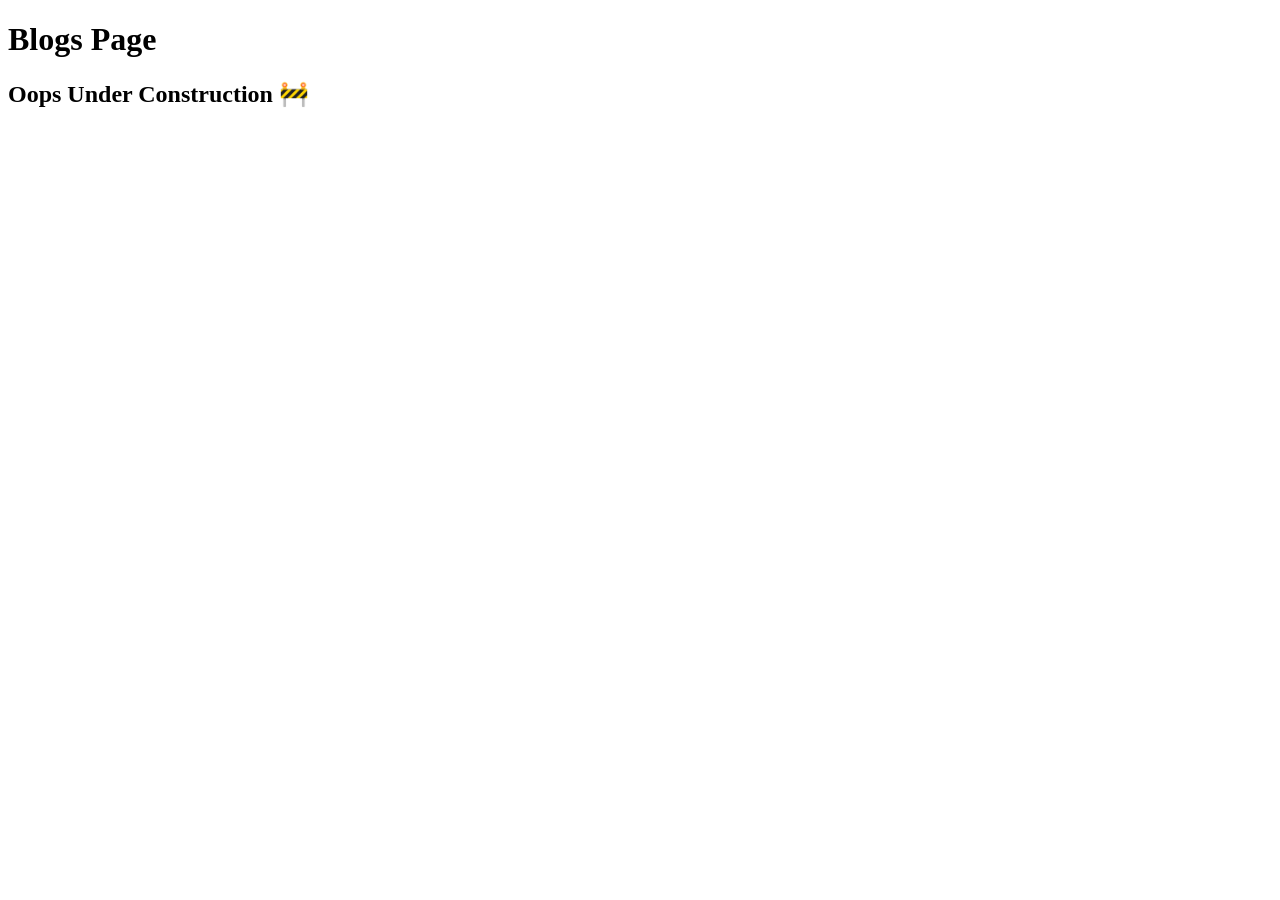
<file: blogs.html>
<!doctype html>
<html lang="en">
  <head>
    <meta charset="UTF-8" />
    <meta name="viewport" content="width=device-width, initial-scale=1.0" />
    <title>Document</title>
  </head>
  <body>
    <div>
      <h1>Blogs Page</h1>
    </div>
    <div>
      <h2>Oops Under Construction 🚧</h2>
    </div>
  </body>
</html>
</file>
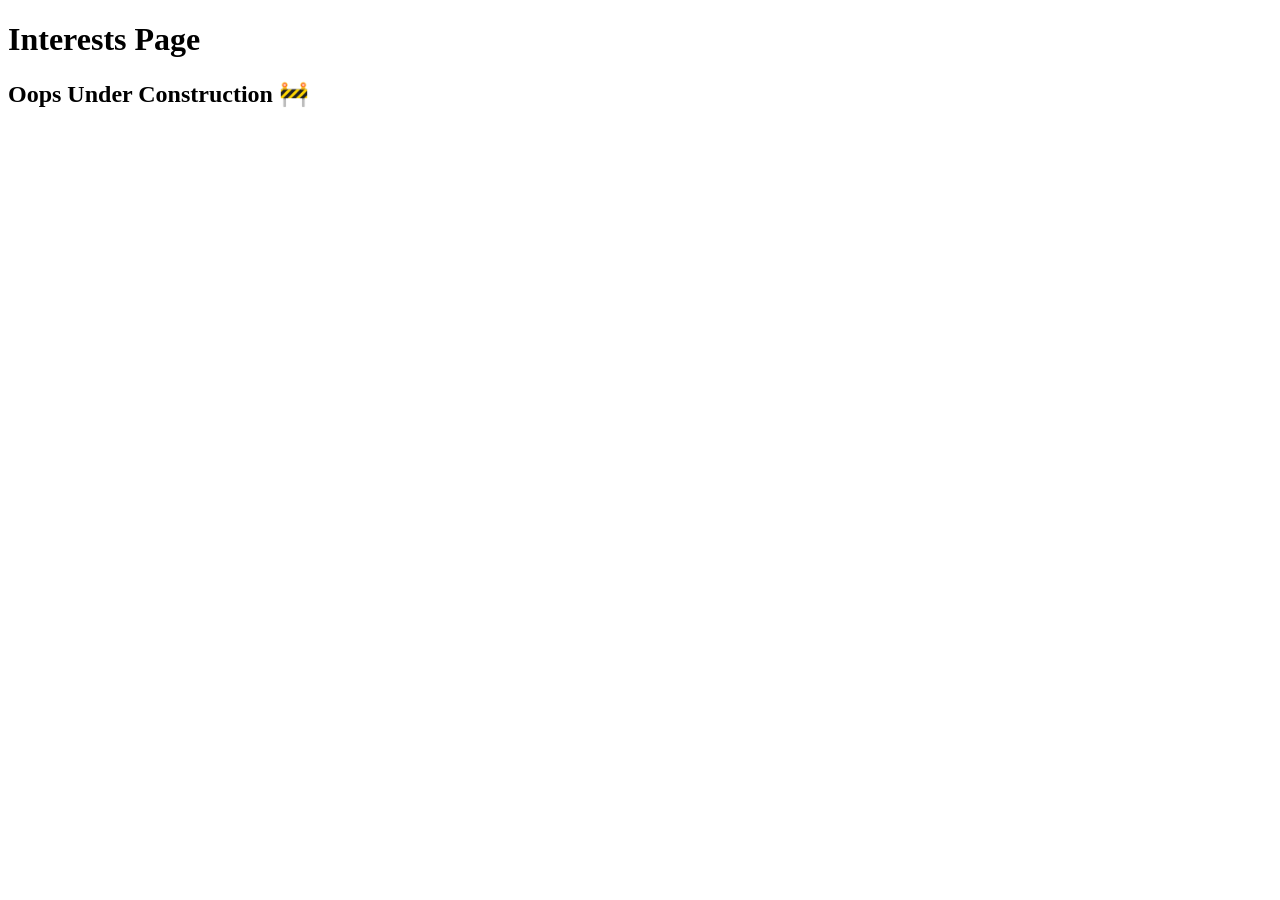
<file: interests.html>
<!doctype html>
<html lang="en">
  <head>
    <meta charset="UTF-8" />
    <meta name="viewport" content="width=device-width, initial-scale=1.0" />
    <title>Document</title>
  </head>
  <body>
    <div>
      <h1>Interests Page</h1>
    </div>
    <div>
      <h2>Oops Under Construction 🚧</h2>
    </div>
  </body>
</html>
</file>
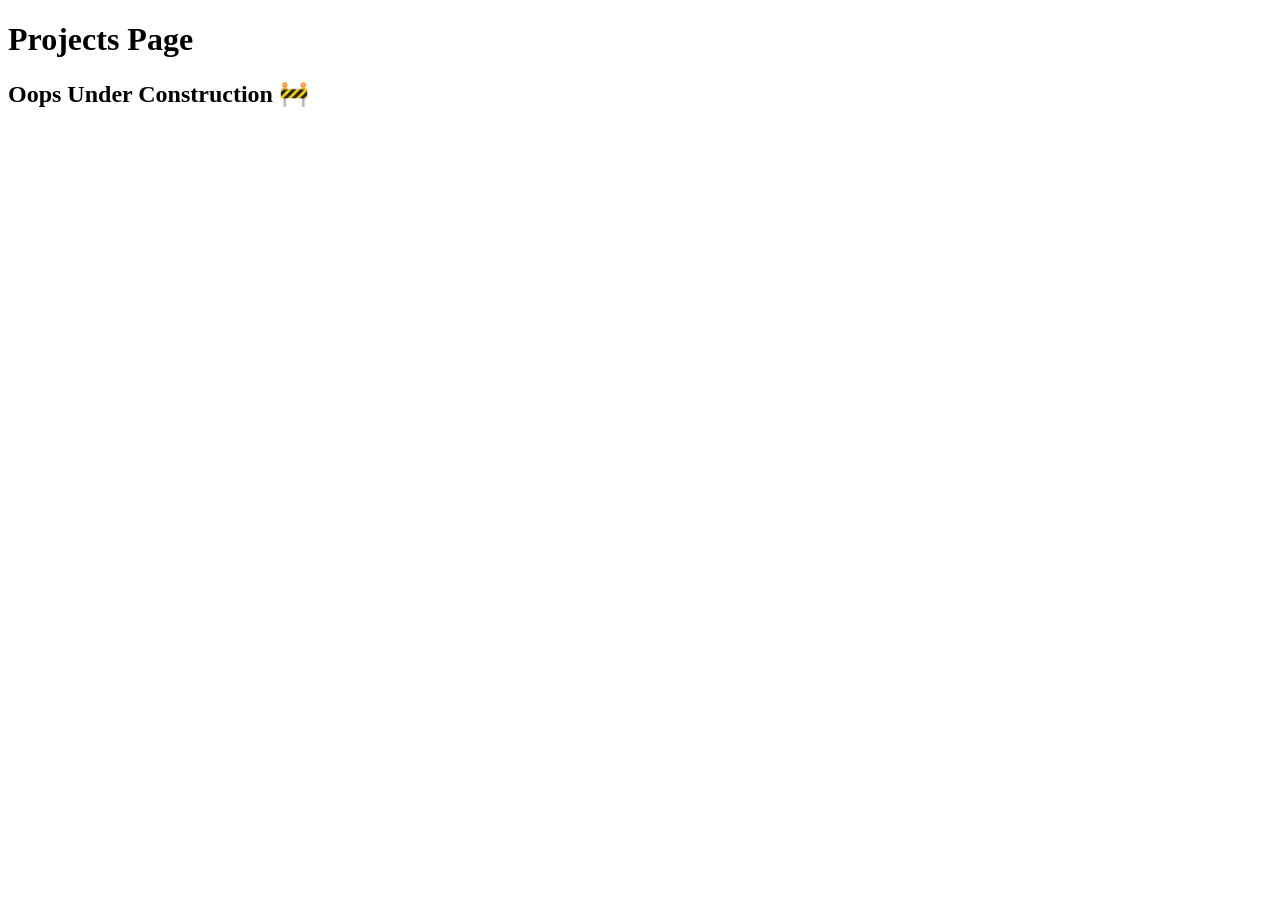
<file: projects.html>
<!doctype html>
<html lang="en">
  <head>
    <meta charset="UTF-8" />
    <meta name="viewport" content="width=device-width, initial-scale=1.0" />
    <title>Document</title>
  </head>
  <body>
    <div>
      <h1>Projects Page</h1>
    </div>
    <div>
      <h2>Oops Under Construction 🚧</h2>
    </div>
  </body>
</html>
</file>
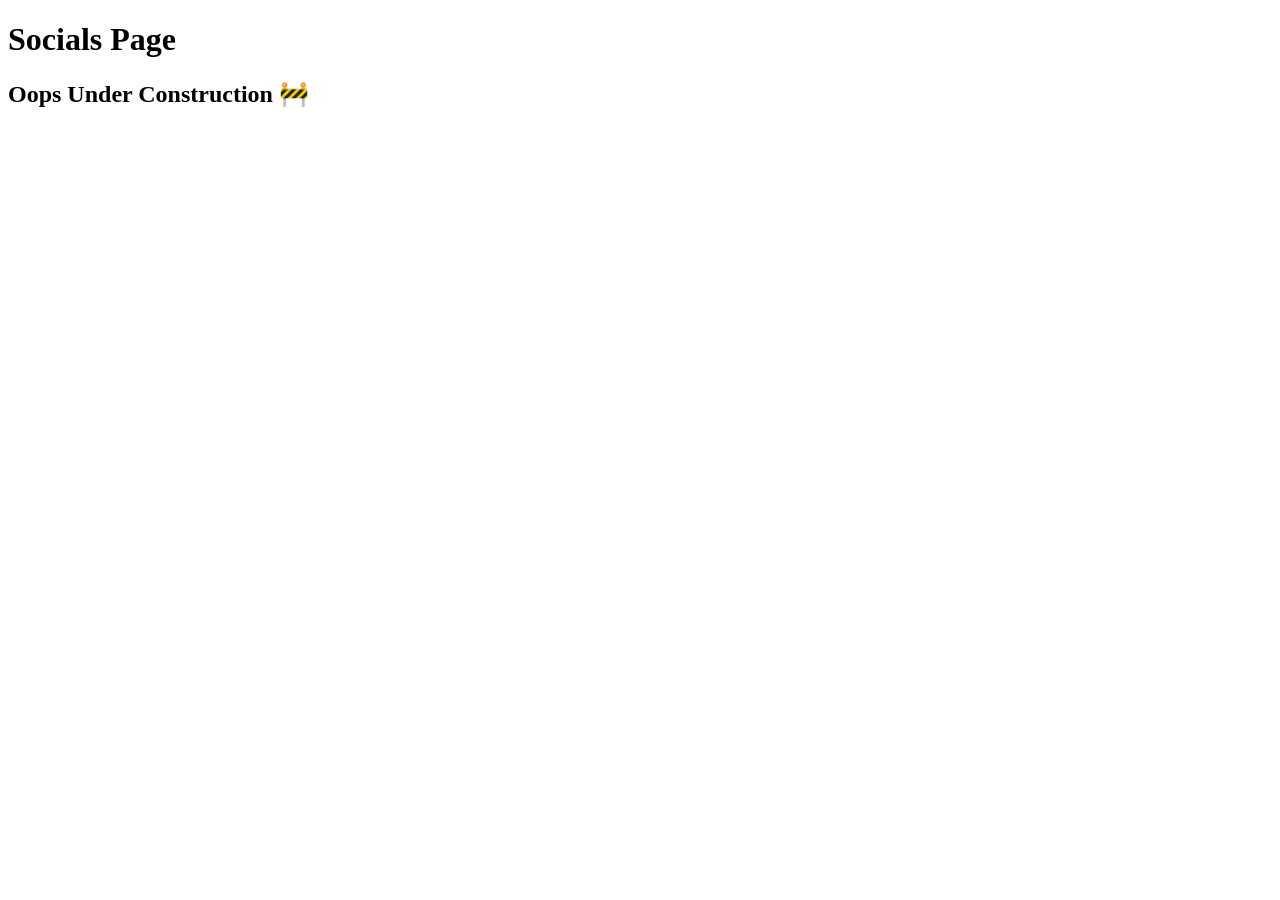
<file: socials.html>
<!doctype html>
<html lang="en">
  <head>
    <meta charset="UTF-8" />
    <meta name="viewport" content="width=device-width, initial-scale=1.0" />
    <title>Document</title>
  </head>
  <body>
    <div>
      <h1>Socials Page</h1>
    </div>
    <div>
      <h2>Oops Under Construction 🚧</h2>
    </div>
  </body>
</html>
</file>
